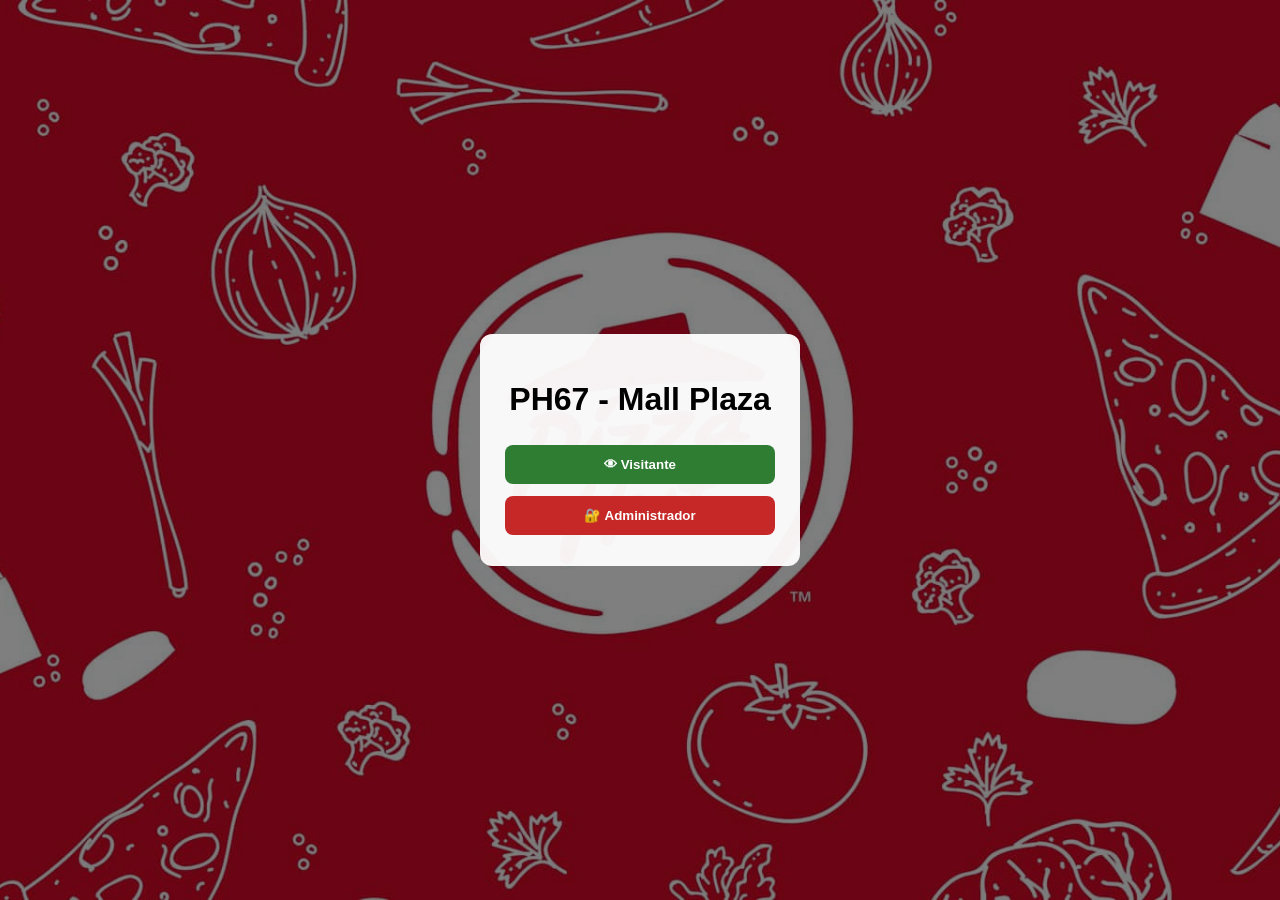
<file: index.html>
<!DOCTYPE html>
<html lang="es">
<head>
<meta charset="UTF-8">
<title>PH67</title>
<link rel="stylesheet" href="style.css">
</head>
<body>

<div class="container">
    <h1>PH67 - Mall Plaza</h1>

    <button class="btn visitante" onclick="entrarVisitante()">👁 Visitante</button>
    <button class="btn admin" onclick="irLogin()">🔐 Administrador</button>
</div>

<script src="app.js"></script>
</body>
</html>
</file>
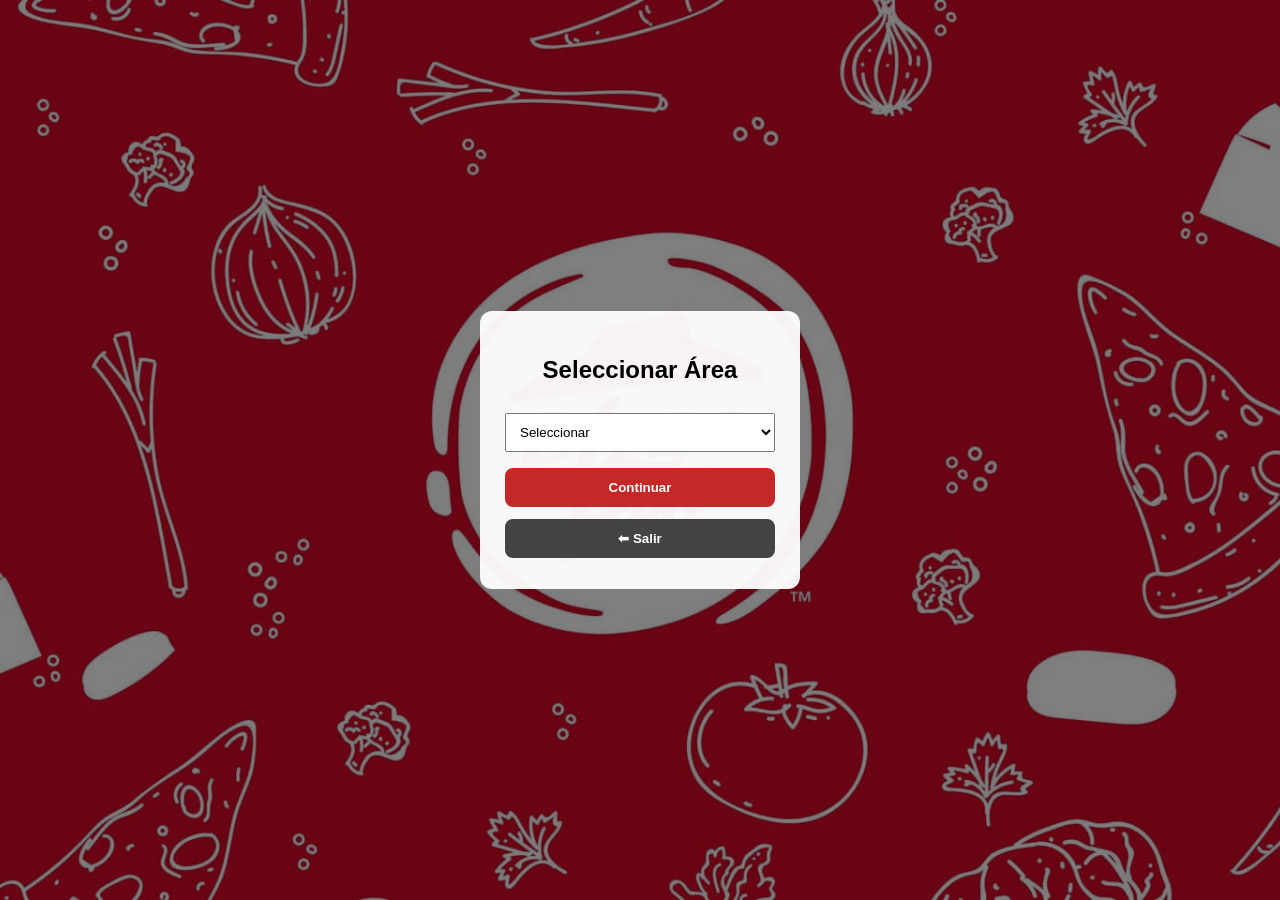
<file: areas.html>
<!DOCTYPE html>
<html lang="es">
<head>
<meta charset="UTF-8">
<title>Área</title>
<link rel="stylesheet" href="style.css">
</head>
<body>

<div class="container">
    <h2>Seleccionar Área</h2>

    <select id="area" class="input">
        <option value="">Seleccionar</option>
        <option value="produccion">Producción</option>
        <option value="servicio">Servicio</option>
    </select>

    <button class="btn ingresar" onclick="continuar()">Continuar</button>

    <!-- BOTÓN SALIR -->
    <button class="btn volver" onclick="volverInicio()">⬅ Salir</button>
</div>

<script src="app.js"></script>
</body>
</html>
</file>
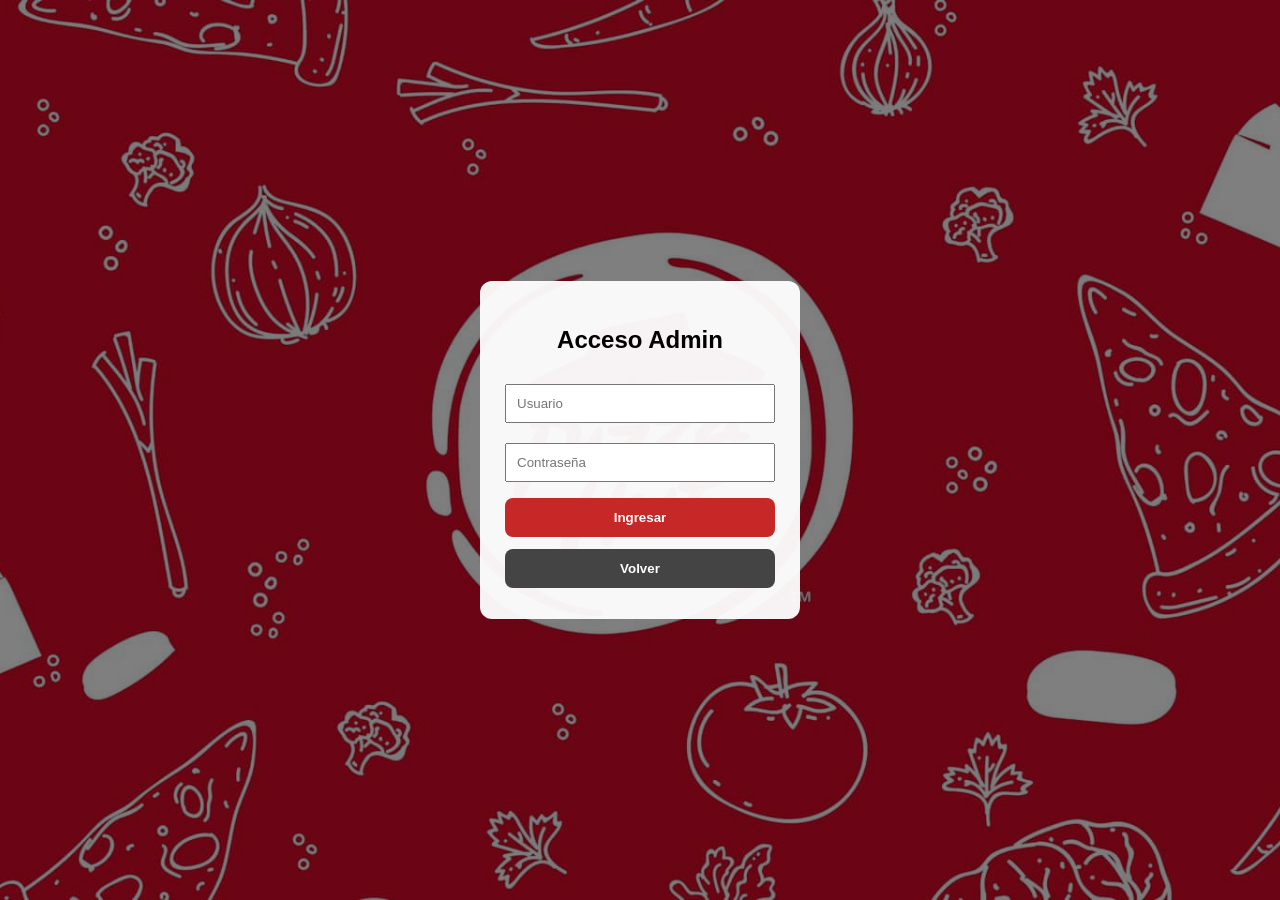
<file: login.html>
<!DOCTYPE html>
<html lang="es">
<head>
<meta charset="UTF-8">
<title>Login</title>
<link rel="stylesheet" href="style.css">
</head>
<body>

<div class="container">
    <h2>Acceso Admin</h2>

    <input id="usuario" class="input" placeholder="Usuario">
    <input id="password" type="password" class="input" placeholder="Contraseña">

    <button class="btn admin" onclick="login()">Ingresar</button>
    <button class="btn volver" onclick="volverInicio()">Volver</button>
</div>

<script src="app.js"></script>
</body>
</html>
</file>
<file: style.css>
* { box-sizing: border-box; }

body {
    margin: 0;
    font-family: Arial, sans-serif;
    height: 100vh;

    /* FONDO */
    background: url('./img/pizza.jpg') no-repeat center center/cover;

    /* CENTRADO REAL */
    display: flex;
    justify-content: center;
    align-items: center;
}

/* capa oscura */
body::before {
    content: "";
    position: fixed;
    inset: 0;
    background: rgba(0,0,0,0.5);
}

/* CONTENEDOR */
.container {
    position: relative;
    z-index: 1;
    background: rgba(255,255,255,0.95);
    padding: 25px;
    border-radius: 12px;
    text-align: center;
    width: 320px;
}

/* PANEL GRANDE */
.grande {
    width: 750px;
    max-width: 95%;
}

/* INPUTS */
.input {
    width: 100%;
    padding: 10px;
    margin: 10px 0;
}

/* BOTONES BASE */
.btn {
    width: 100%;
    padding: 12px;
    margin: 6px 0;
    border: none;
    border-radius: 8px;
    cursor: pointer;
    font-weight: bold;
}

/* COLORES */
.visitante { background: #2e7d32; color: white; }
.admin { background: #c62828; color: white; }
.ingresar { background: #c62828; color: white; }
.guardar { background: #1565c0; color: white; }
.volver { background: #444; color: white; }

/* TABLA */
.tabla {
    width: 100%;
    border-collapse: collapse;
    margin-top: 10px;
}

.tabla th, .tabla td {
    border: 1px solid #ccc;
    padding: 10px;
    text-align: center;
}

.tabla th {
    background: #c62828;
    color: white;
}

/* ESTADOS */
.activo { background: #2e7d32; color: white; }
.roto { background: #c62828; color: white; }

/* INFO */
.info {
    font-size: 12px;
    text-align: right;
}
.activo {
    background: green;
    color: white;
}

.roto {
    background: red;
    color: white;
}
</file>
